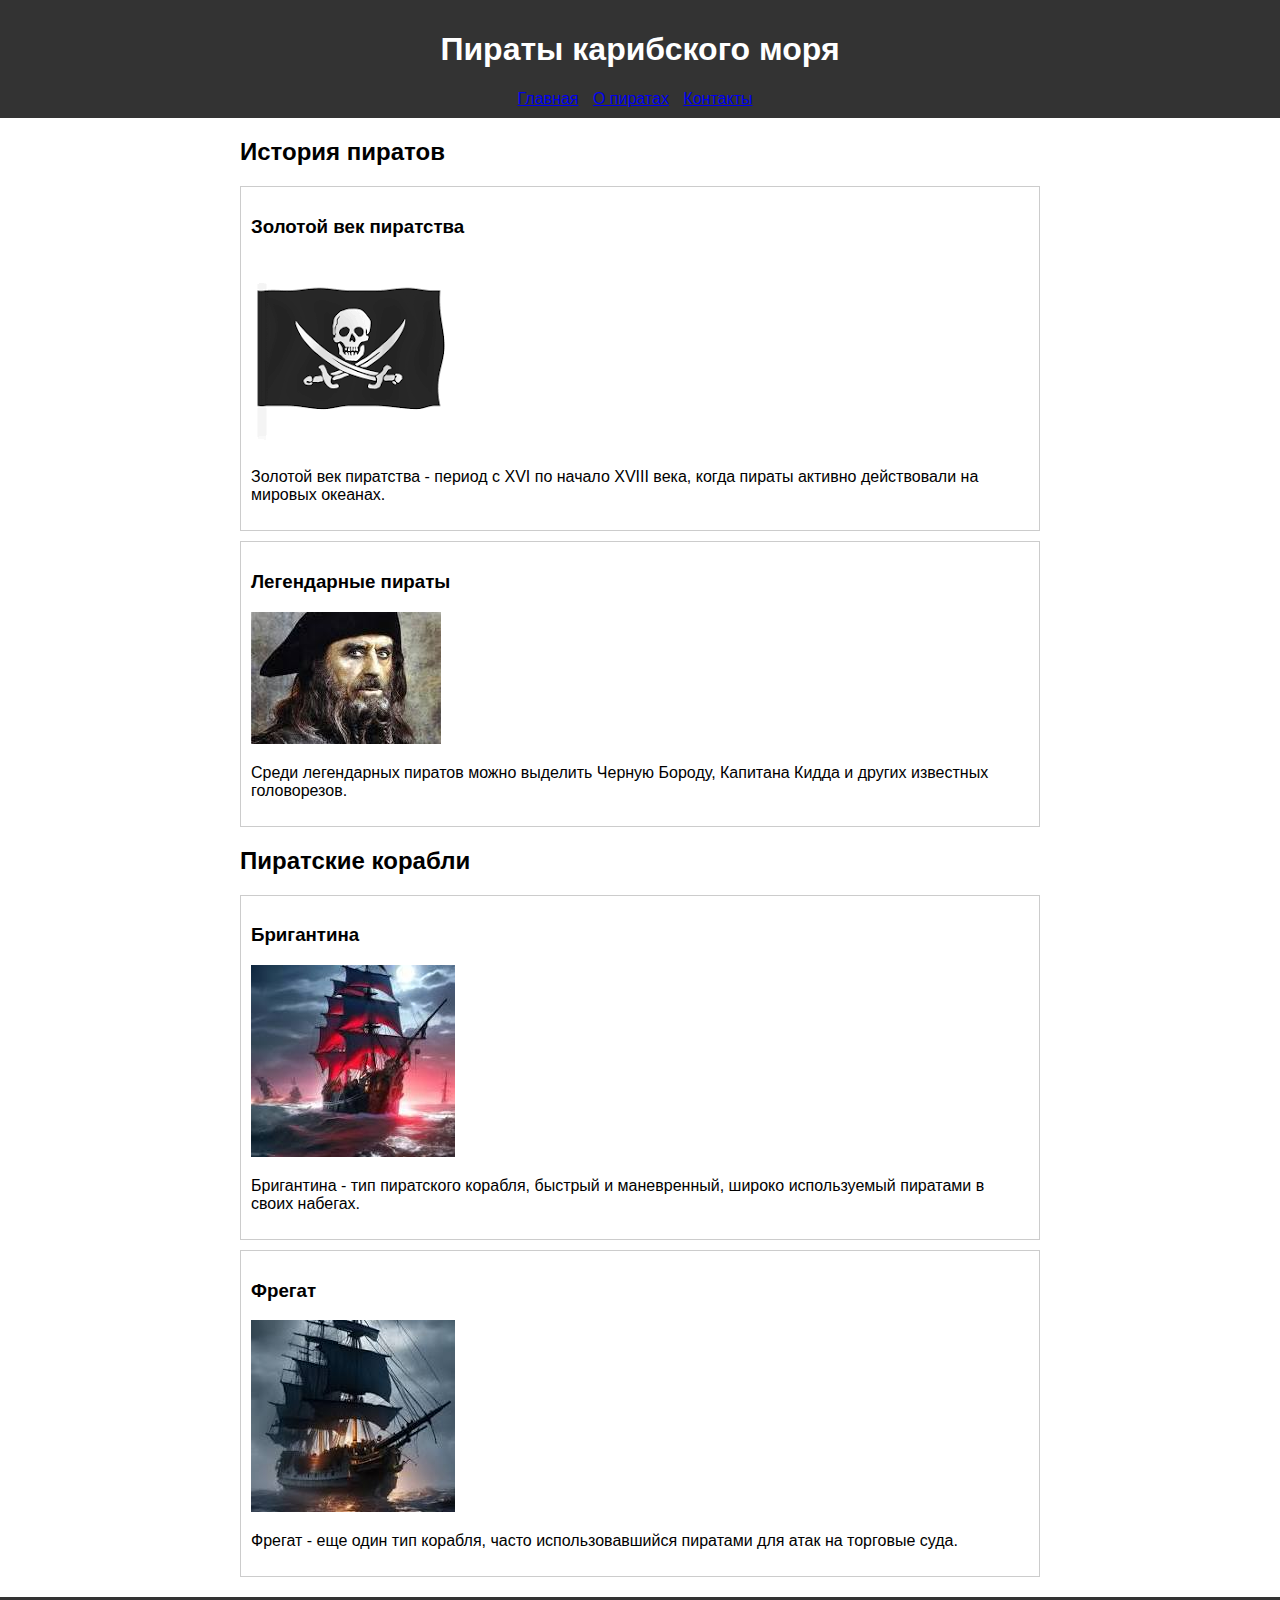
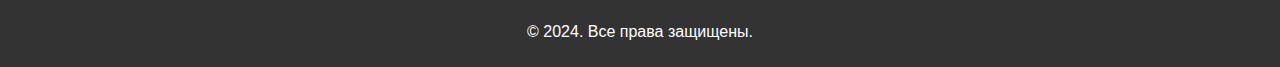
<file: index.html>
<!DOCTYPE html>
<html lang="ru">
<head>
    <meta charset="UTF-8">
    <meta name="viewport" content="width=device-width, initial-scale=1.0">
    <meta name="description" content="Информация о пиратах">
    <meta name="keywords" content="пираты, корабли, бухта, чёрная борода, пираский флаг, весёлый роджер">
    <title>Пираты карибского моря</title>
    <style>
        body {
            font-family: Arial, sans-serif;
            margin: 0;
            padding: 0;
        }
        header {
            background-color: #333;
            color: white;
            text-align: center;
            padding: 10px 0;
        }
        nav ul {
            list-style-type: none;
            padding: 0;
            margin: 0;
        }
        nav ul li {
            display: inline;
            margin-right: 10px;
        }
        main {
            max-width: 800px;
            margin: 20px auto;
            padding: 0 20px;
        }
        section {
            margin-bottom: 20px;
        }
        article {
            border: 1px solid #ccc;
            padding: 10px;
            margin-bottom: 10px;
        }
        footer {
            background-color: #333;
            color: white;
            text-align: center;
            padding: 10px 0;
        }
    </style>
</head>
<body>
    <header>
        <h1>Пираты карибского моря</h1>
        <nav>
            <ul>
                <li><a href="#">Главная</a></li>
                <li><a href="#">О пиратах</a></li>
                <li><a href="#">Контакты</a></li>
            </ul>
        </nav>
    </header>

    <main>
        <section>
            <h2>История пиратов</h2>
            <article>
                <h3>Золотой век пиратства</h3>
                <img src="[data-uri]" alt="Пиратский флаг">
                <p>Золотой век пиратства - период с XVI по начало XVIII века, когда пираты активно действовали на мировых океанах.</p>
            </article>

            <article>
                <h3>Легендарные пираты</h3>
                <img src="[data-uri]" alt="Чёрная борода">
                <p>Среди легендарных пиратов можно выделить Черную Бороду, Капитана Кидда и других известных головорезов.</p>
            </article>
        </section>

        <section>
            <h2>Пиратские корабли</h2>
            <article>
                <h3>Бригантина</h3>
                <img src="[data-uri]" alt="Пиратская бригантина">
                <p>Бригантина - тип пиратского корабля, быстрый и маневренный, широко используемый пиратами в своих набегах.</p>
            </article>

            <article>
                <h3>Фрегат</h3>
                <img src="[data-uri]" alt="Пиратский фрегат">
                <p>Фрегат - еще один тип корабля, часто использовавшийся пиратами для атак на торговые суда.</p>
            </article>
        </section>
    </main>

    <footer>
        <p>&copy; 2024. Все права защищены.</p>
    </footer>
</body>
</html>
</file>
